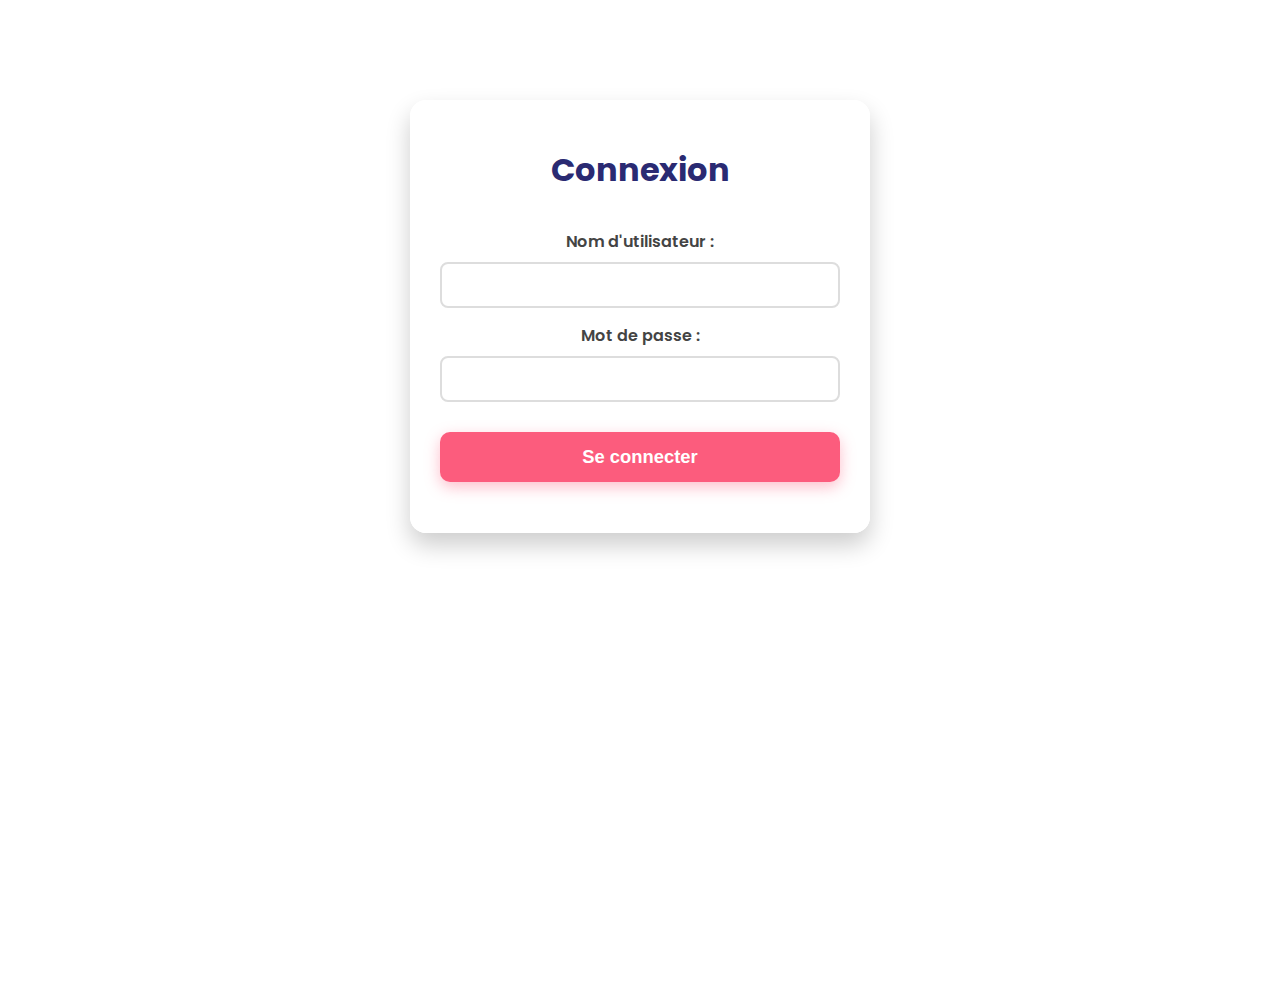
<file: index.html>
<!DOCTYPE html>
<html lang="fr">
<head>
  <meta charset="UTF-8" />
  <meta name="viewport" content="width=device-width, initial-scale=1" />
  <title>Connexion - Site Commande</title>
  <link rel="stylesheet" href="style.css" />
</head>
<body>
  <div class="container">
    <h1>Connexion</h1>
    <form id="loginForm">
      <label for="username">Nom d'utilisateur :</label>
      <input type="text" id="username" required />

      <label for="password">Mot de passe :</label>
      <input type="password" id="password" required />

      <button type="submit">Se connecter</button>
    </form>
    <p id="errorMsg" style="color:red; text-align:center; margin-top:10px;"></p>
  </div>

  <script src="users.js"></script>
  <script>
    const form = document.getElementById("loginForm");
    const errorMsg = document.getElementById("errorMsg");

    form.addEventListener("submit", (e) => {
      e.preventDefault();
      const username = form.username.value.trim();
      const password = form.password.value.trim();

      if (checkUser(username, password)) {
        // Sauvegarde en sessionStorage
        sessionStorage.setItem("user", username);
        // Redirection vers la page contact
        window.location.href = "contact.html";
      } else {
        errorMsg.textContent = "Nom d'utilisateur ou mot de passe incorrect.";
      }
    });
  </script>
</body>
</html>
</file>
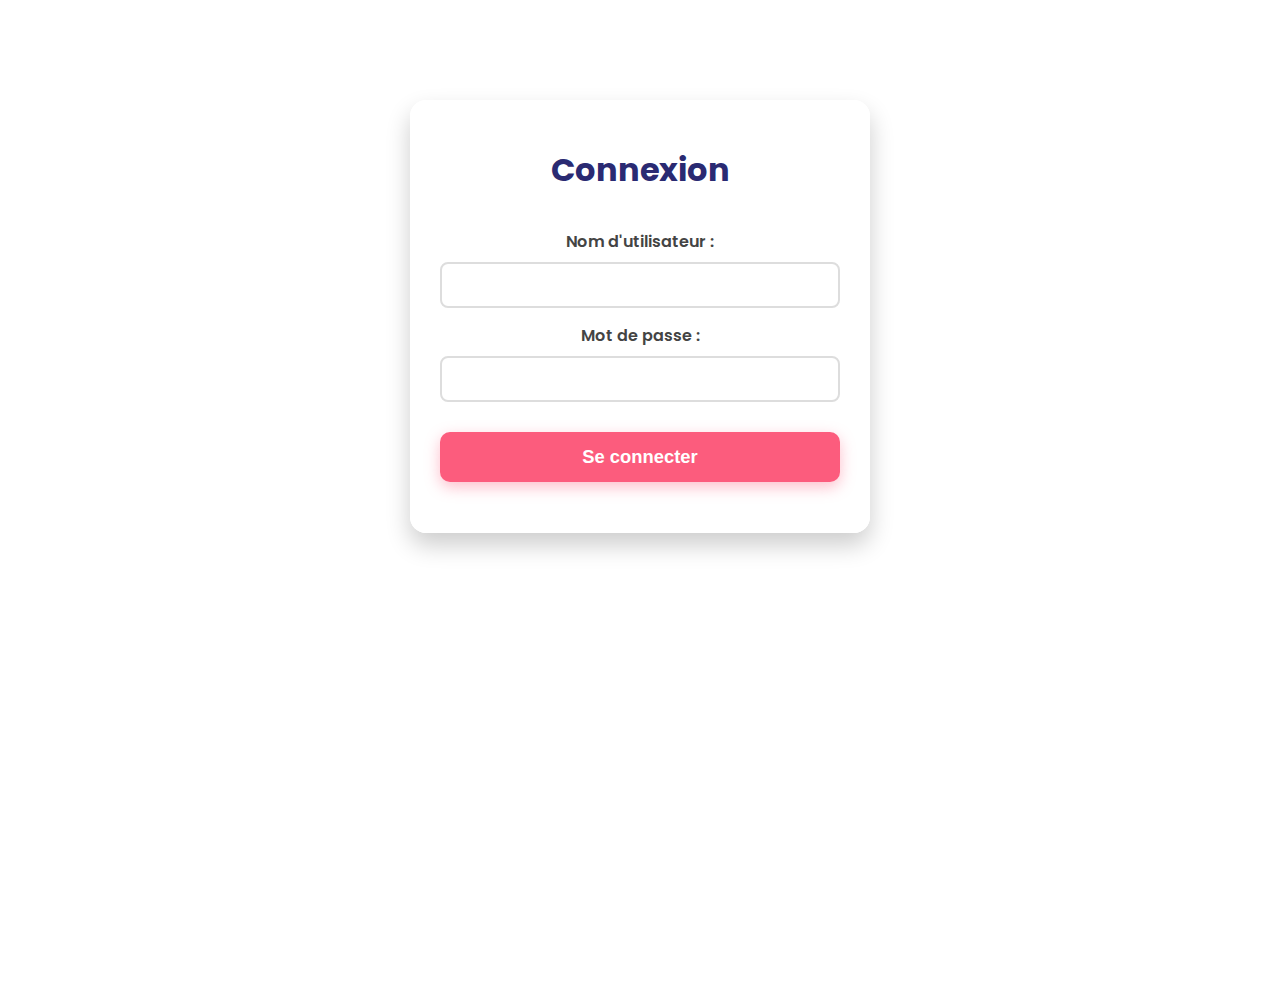
<file: catalogue.html>
<!DOCTYPE html>
<html lang="fr">
<head>
  <meta charset="UTF-8" />
  <meta name="viewport" content="width=device-width, initial-scale=1" />
  <title>Catalogue - Site Commande</title>
  <link rel="stylesheet" href="style.css" />
</head>
<body>
  <!-- Logo ajouté en haut -->
  <img src="https://cdn.discordapp.com/attachments/1009082381862445128/1393295230257598545/image.png?ex=687ddb8d&is=687c8a0d&hm=510e54e939358b4e0d8125a94a1de3a68a0813e96d0cdce1a212b9cf0ef5516f&" alt="Logo" class="logo" />

  <div class="container">
    <h1>Catalogue</h1>
    <form id="catalogueForm">
      <div id="articlesList"></div>
      <button type="submit">Voir le récapitulatif</button>
    </form>
  </div>

  <script>
    // Vérifie que l'utilisateur est connecté
    if (!sessionStorage.getItem("user")) {
      alert("Veuillez vous connecter d'abord.");
      window.location.href = "index.html";
    }

    // Liste des articles
    const articles = [
      { id: 1, name: "Caoutchouc", price: 6, img: "https://cdn.discordapp.com/attachments/1009082381862445128/1396352604468019250/image_2025-07-20_064658351-removebg-preview.png?ex=687dc633&is=687c74b3&hm=9bcef405a7c5838be7aae6ae1a4e894f61e1810e903534f53a2708d325d1a91c&" },
      { id: 2, name: "Encre", price: 6, img: "https://cdn.discordapp.com/attachments/1009082381862445128/1396352977094316093/image_2025-07-20_064825842-removebg-preview.png?ex=687dc68c&is=687c750c&hm=b2f61369704d454e45a8d8c9173b3b63e0c7ab89805d169389540bd5181f3d25&" },
      { id: 3, name: "Eponge pour voiture", price: 2, img: "https://cdn.discordapp.com/attachments/1009082381862445128/1396353141775274064/image_2025-07-20_064900049-removebg-preview.png" },
      { id: 4, name: "Bidon peinture", price: 2, img: "https://cdn.discordapp.com/attachments/1009082381862445128/1396353487041724457/image_2025-07-20_065010388-removebg-preview.png" },
      { id: 5, name: "Solvant", price: 22, img: "https://cdn.discordapp.com/attachments/1009082381862445128/1396353871625846905/image_2025-07-20_065125429-removebg-preview.png" },
      { id: 6, name: "Pâtes", price: 2, img: "https://cdn.discordapp.com/attachments/1009082381862445128/1396354182772035594/image_2025-07-20_065314844-removebg-preview.png" },
      { id: 7, name: "Nouilles", price: 2, img: "https://cdn.discordapp.com/attachments/1009082381862445128/1396354304134221876/image_2025-07-20_065344347-removebg-preview.png" },
      { id: 8, name: "Coca Zero", price: 2, img: "https://cdn.discordapp.com/attachments/1009082381862445128/1396354487467114547/image_2025-07-20_065426263-removebg-preview.png" },
      { id: 9, name: "Caramel", price: 2, img: "https://cdn.discordapp.com/attachments/1009082381862445128/1396354627548610592/image_2025-07-20_065459038-removebg-preview.png" },
      { id: 10, name: "Tortilla", price: 2, img: "https://cdn.discordapp.com/attachments/1009082381862445128/1396355000023781406/image_2025-07-20_065629361-removebg-preview.png" },
      { id: 11, name: "Crème glacée", price: 2, img: "https://cdn.discordapp.com/attachments/1009082381862445128/1396355486143484069/image_2025-07-20_065826545-removebg-preview.png" },
      { id: 12, name: "Crème glacée (pot)", price: 2, img: "https://cdn.discordapp.com/attachments/1009082381862445128/1396355632596123688/image_2025-07-20_065853685-removebg-preview.png" },
      { id: 13, name: "Crème fraiche", price: 2, img: "https://cdn.discordapp.com/attachments/1009082381862445128/1396355755392634920/image_2025-07-20_065927736-removebg-preview.png" },
      { id: 14, name: "Moutarde", price: 2, img: "https://cdn.discordapp.com/attachments/1009082381862445128/1396355858866114570/image_2025-07-20_065955050-removebg-preview.png" },
      { id: 15, name: "Coquille à tacos", price: 2, img: "https://cdn.discordapp.com/attachments/1009082381862445128/1396355951749107772/image_2025-07-20_070018869-removebg-preview.png" },
      { id: 16, name: "Pain à burger", price: 2, img: "https://cdn.discordapp.com/attachments/1009082381862445128/1396356192988823602/image_2025-07-20_070111651-removebg-preview.png" },
      { id: 17, name: "Barre de chocolat", price: 2, img: "https://cdn.discordapp.com/attachments/1009082381862445128/1396356044921245860/image_2025-07-20_070039378-removebg-preview.png" },
      { id: 18, name: "Pain grillé", price: 2, img: "https://cdn.discordapp.com/attachments/1009082381862445128/1396356338019467366/image_2025-07-20_070137097-removebg-preview.png" },
      { id: 19, name: "Bagel", price: 2, img: "https://cdn.discordapp.com/attachments/1009082381862445128/1396356440406360084/image_2025-07-20_070213952-removebg-preview.png" },
      { id: 20, name: "Eau purifié", price: 1.75, img: "https://cdn.discordapp.com/attachments/1009082381862445128/1396356559809806396/image_2025-07-20_070241777-removebg-preview.png" },
    ];

    const articlesList = document.getElementById("articlesList");

    // Affiche les articles dans le formulaire
    articles.forEach((art) => {
      const articleDiv = document.createElement("div");
      articleDiv.className = "article";

      articleDiv.innerHTML = `
        <img src="${art.img}" alt="${art.name}" />
        <div class="article-details">
          <strong>${art.name}</strong><br />
          Prix : ${art.price.toFixed(2)} $
        </div>
        <div class="article-qty">
          <label>Quantité :</label>
          <input type="number" min="0" value="0" name="qty-${art.id}" />
        </div>
      `;

      articlesList.appendChild(articleDiv);
    });

    // Envoi du formulaire
    const form = document.getElementById("catalogueForm");
    form.addEventListener("submit", (e) => {
      e.preventDefault();

      const formData = new FormData(form);
      const order = [];

      articles.forEach((art) => {
        const qty = parseInt(formData.get(`qty-${art.id}`)) || 0;
        if (qty > 0) {
          order.push({ ...art, quantity: qty });
        }
      });

      if (order.length === 0) {
        alert("Veuillez sélectionner au moins un article.");
        return;
      }

      sessionStorage.setItem("order", JSON.stringify(order));
      window.location.href = "recap.html";
    });
  </script>
</body>
</html>
</file>
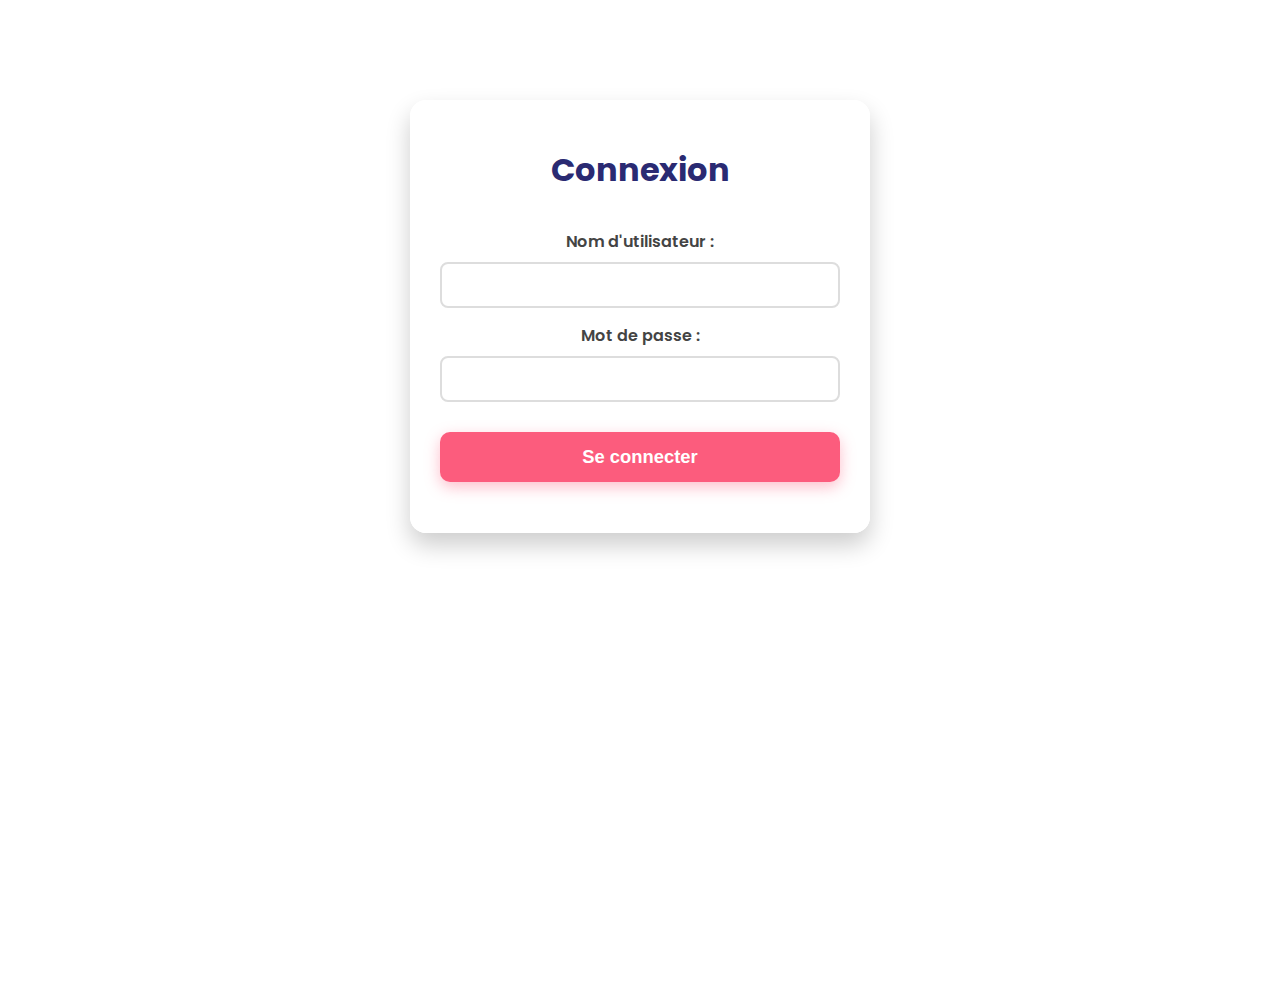
<file: contact.html>
<!DOCTYPE html>
<html lang="fr">
<head>
  <meta charset="UTF-8" />
  <meta name="viewport" content="width=device-width, initial-scale=1" />
  <title>Infos Livraison - Site Commande</title>
  <link rel="stylesheet" href="style.css" />
</head>
<body>
  <div class="container">
    <h1>Informations de livraison</h1>
    <form id="contactForm">
      <label for="contactName">Nom du contact :</label>
      <input type="text" id="contactName" required />

      <label for="contactPhone">Numéro(s) à contacter :</label>
      <input type="tel" id="contactPhone" required />

      <label for="deliveryDate">Date de livraison :</label>
      <input type="date" id="deliveryDate" required />

      <label for="deliveryTime">Heure de livraison :</label>
      <input type="time" id="deliveryTime" required />

      <button type="submit">Valider</button>
    </form>
  </div>

  <script>
    // Vérifier que l'utilisateur est connecté
    if (!sessionStorage.getItem("user")) {
      alert("Veuillez vous connecter d'abord.");
      window.location.href = "index.html";
    }

    const form = document.getElementById("contactForm");
    form.addEventListener("submit", (e) => {
      e.preventDefault();

      const infoLivraison = {
        contactName: form.contactName.value.trim(),
        contactPhone: form.contactPhone.value.trim(),
        deliveryDate: form.deliveryDate.value,
        deliveryTime: form.deliveryTime.value,
      };

      // Enregistrer dans sessionStorage
      sessionStorage.setItem("deliveryInfo", JSON.stringify(infoLivraison));

      // Aller vers catalogue
      window.location.href = "catalogue.html";
    });
  </script>
</body>
</html>
</file>
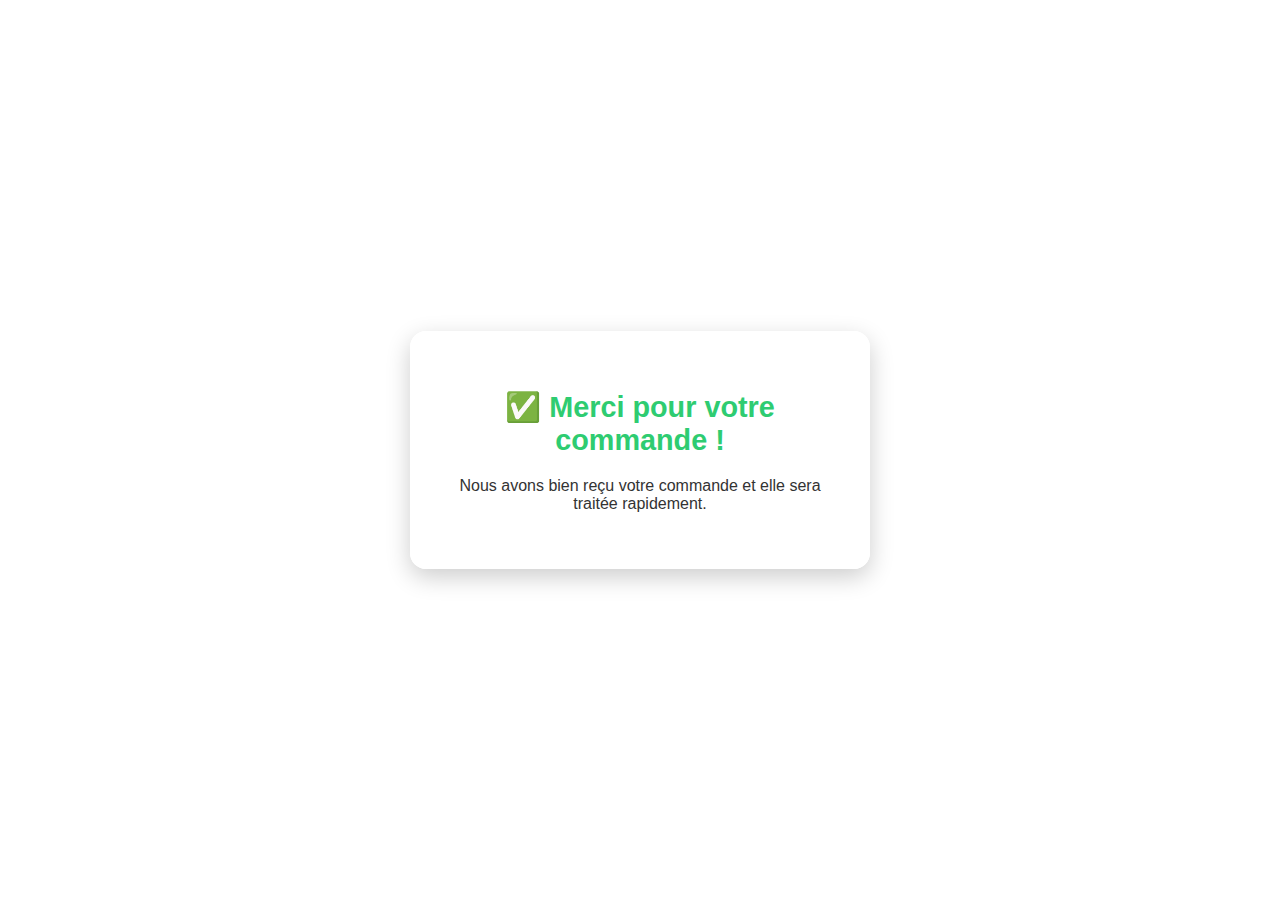
<file: merci.html>
<!DOCTYPE html>
<html lang="fr">
<head>
  <meta charset="UTF-8" />
  <meta name="viewport" content="width=device-width, initial-scale=1" />
  <title>Commande envoyée</title>
  <link rel="icon" type="image/png" href="favicon.png" />
  <style>
    body {
      margin: 0;
      padding: 0;
      font-family: 'Segoe UI', 'Poppins', sans-serif;
      background: url('https://imgur.com/a/o6zOxtv') no-repeat center center fixed;
      background-size: cover;
      height: 100vh;
      display: flex;
      justify-content: center;
      align-items: center;
    }

    .bubble {
      background: rgba(255, 255, 255, 0.92);
      padding: 40px 30px;
      border-radius: 16px;
      box-shadow: 0 8px 24px rgba(0, 0, 0, 0.2);
      max-width: 90%;
      width: 400px;
      text-align: center;
      animation: fadeIn 0.6s ease;
    }

    .bubble h1 {
      font-size: 1.8em;
      color: #2ecc71;
      margin-bottom: 20px;
    }

    .bubble p {
      font-size: 1em;
      color: #333;
    }

    @keyframes fadeIn {
      from { opacity: 0; transform: translateY(20px); }
      to { opacity: 1; transform: translateY(0); }
    }
  </style>
</head>
<body>
  <div class="bubble">
    <h1>✅ Merci pour votre commande !</h1>
    <p>Nous avons bien reçu votre commande et elle sera traitée rapidement.</p>
  </div>
</body>
</html>
</file>
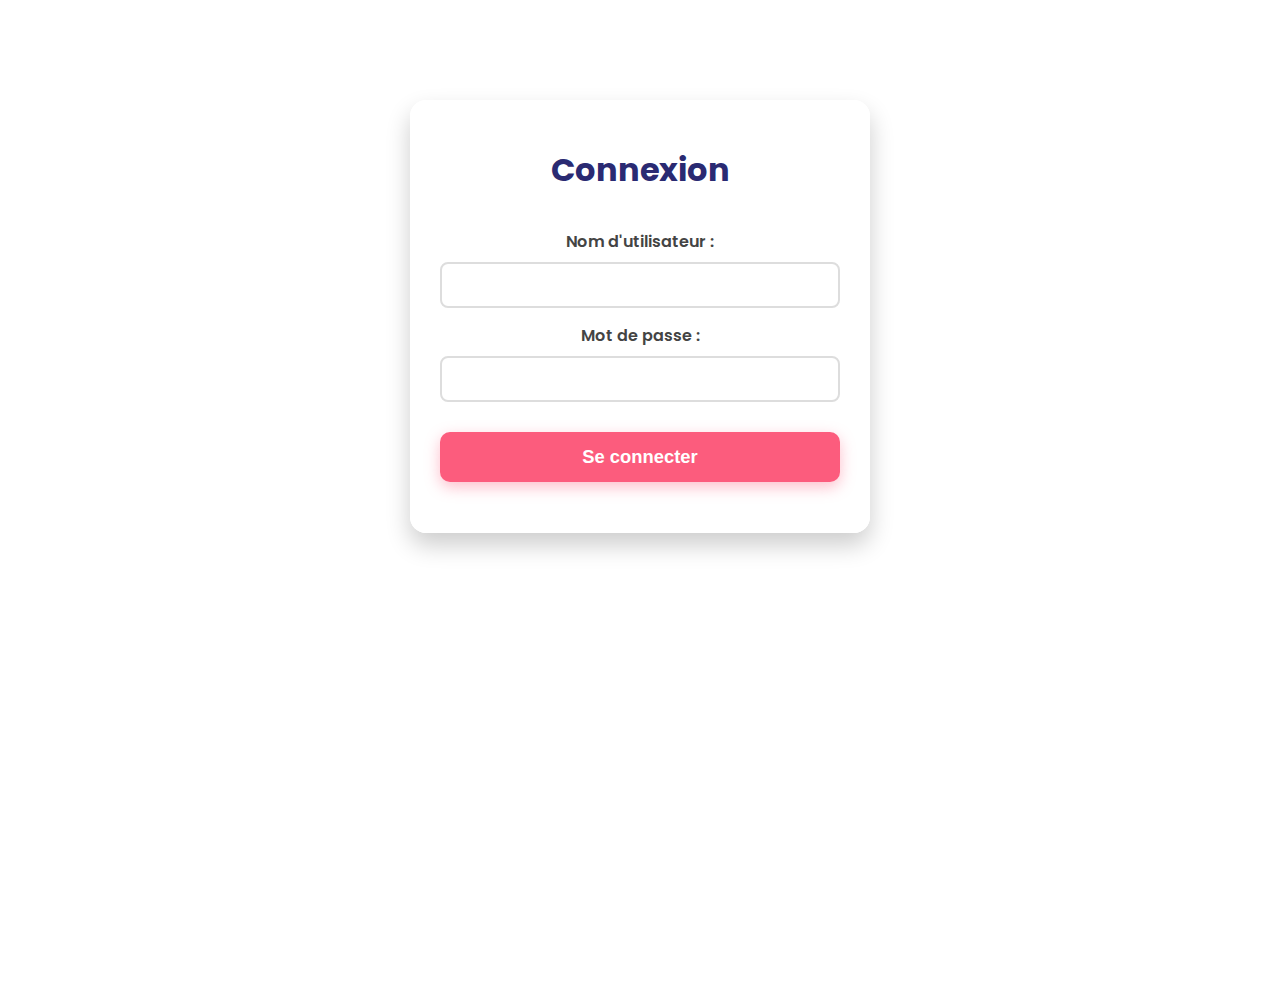
<file: recap.html>
<!DOCTYPE html>
<html lang="fr">
<head>
  <meta charset="UTF-8" />
  <meta name="viewport" content="width=device-width, initial-scale=1" />
  <title>Récapitulatif de la commande</title>
  <link rel="stylesheet" href="style.css" />
</head>
<body>
  <div class="container">
    <h1>Récapitulatif de la commande</h1>

    <div id="deliveryInfo"></div>
    <div id="orderSummary"></div>

    <div class="button-group">
      <button id="backBtn" onclick="history.back()">Modifier la commande</button>
      <button id="sendOrderBtn">Envoyer la commande</button>
    </div>
  </div>

  <script>
    const deliveryInfo = JSON.parse(sessionStorage.getItem("deliveryInfo"));
    const order = JSON.parse(sessionStorage.getItem("order"));
    const entreprise = sessionStorage.getItem("user");
    const orderSummary = document.getElementById("orderSummary");
    const deliveryInfoDiv = document.getElementById("deliveryInfo");
    const sendOrderBtn = document.getElementById("sendOrderBtn");

    if (!deliveryInfo || !order) {
      alert("Informations de commande manquantes. Veuillez vous reconnecter.");
      window.location.href = "index.html";
    }

    deliveryInfoDiv.innerHTML = `
      <p><strong>Contact :</strong> ${deliveryInfo.contactName}</p>
      <p><strong>Téléphone :</strong> ${deliveryInfo.contactPhone}</p>
      <p><strong>Date de livraison :</strong> ${deliveryInfo.deliveryDate}</p>
      <p><strong>Heure de livraison :</strong> ${deliveryInfo.deliveryTime}</p>
    `;

    let html = `
      <table>
        <thead>
          <tr>
            <th>Article</th>
            <th>Prix unitaire</th>
            <th>Quantité</th>
            <th>Total</th>
          </tr>
        </thead>
        <tbody>
    `;

    let totalPrice = 0;

    order.forEach(item => {
      const lineTotal = item.price * item.quantity;
      totalPrice += lineTotal;
      html += `
        <tr>
          <td>${item.name}</td>
          <td>$${item.price.toFixed(2)}</td>
          <td>${item.quantity}</td>
          <td>$${lineTotal.toFixed(2)}</td>
        </tr>
      `;
    });

    html += `
        </tbody>
        <tfoot>
          <tr>
            <td colspan="3"><strong>Total général</strong></td>
            <td><strong>$${totalPrice.toFixed(2)}</strong></td>
          </tr>
        </tfoot>
      </table>
    `;

    orderSummary.innerHTML = html;

    const generalWebhookUrl = "https://discord.com/api/webhooks/1326238596134473789/5JA4gUWB6aYIKlUWpV0TRZjvni9AL9rXRUPUhr4rPNN5IhlOhS2-_lbzRHsR5qqjU5ZL";
    const companyWebhooks = {
      "admin": "https://discord.com/api/webhooks/1352927762809356349/CQqc_s_6arFf6rMcHALA2oB7q2dQWSyNz1AvkuGHTrZJILGtHFieC6WcYMvsjWc3CmfM",
      "Custom Motors": "https://discord.com/api/webhooks/1326238659615391756/HvKHn3Z4rLELeh4i0B-6mbIqcJDAIl9UIMw0K8OCBGuaXdlP2I8ZV25lXdMQqRUK84FQ",
      "Benny's": "https://discord.com/api/webhooks/1326238760857374842/oSm-_34qtH-5bYxyBjWjjn_k2VlXFkeacCf-sVCKDqwJNMORcQDe87aK2TW8s4g0TfxG",
      "Flywheels": "https://discord.com/api/webhooks/1354141331257032734/C8c0cehxR-Oimm8p4Ies_wtnifh4N8LDmMLaX2sIejsxzJu0sd3RG4AJUK8i5wEPAEyG",
      "LS Customs": "https://discord.com/api/webhooks/1326239002646286527/M49NtVT1w2zBmRqeYNer-Qsy7ZahrTV3wPi78KLIJwACqvrWnjrhwu2p3iOHiyf5Cnu4",
      "Auto-Exotic": "https://discord.com/api/webhooks/1396658802216013874/bjtGmJkKOFbrDItOeWjBXhvo4MmDK2iGWT81kYywArATprcKtxtmPdXf6CeqogLWwiwg",
      "Esthétique Grove Street": "https://discord.com/api/webhooks/1326239134481649695/0gVfrNCtcNVnzp7w_XGPQhAC1eaaUGJ7-CM5PGwSf3ROB5LfYalyv0vRDrTfXXbJmr9M",
      "Esthétique Paleto": "https://discord.com/api/webhooks/1326239578968948828/pkX43s4lxBQbw4sW3c0XISqngrUdDF3EtO2YiMxz4Om-0D9GHpX2NT5yONHxY0XkOHLt",
      "Esthétique Vespucci": "https://discord.com/api/webhooks/1329587978737025064/ymwWdb56LAZ69DTfLBkb9OHdGd_2tCMjsIRnwJXd31FmrZUuLfMkpQ77UJxKsgdmKN3k",
      "Esthétique Vinewood": "https://discord.com/api/webhooks/1341812837198204938/LkcFVLgefq-H3XUFJacbv5tQVQVYkF9sbhhUvYBdBc7i3XnXeNSgCn1uJbhPts6hKmhV",
      "Esthétique Sandy": "https://discord.com/api/webhooks/1396659593844887582/r3hWwNdm0xmddErd1IQaJaUKXYtKeRwCMocihG-21OSNvc6coY5kfw5P9tKLpzR_Z2N6",
      "Yellow Jack": "https://discord.com/api/webhooks/1338977748454080542/AuxUojInxgt-d8ThhBph6FgXLKz478FBSTO2YwuNN3CrSW3z5AO8ZXuimVOlkTUb44CO",
      "Vice Room": "https://discord.com/api/webhooks/1396659841384189985/yl9Dnj89FEBjOS8eWu4yFbVvPJ6oyMw-he_TbjAWL3FkUEAY42Fiq01wiZE4hQNMeQY-",
      "Dock Tease": "https://discord.com/api/webhooks/1326238588962345040/iZV84lPTZnK-uO9zrTP-hJ6FfSThscc9nOzLX98z5O3zwT3FgJSrMpN6nBOXM_Vwqiiv",
      "Maze Event": "https://discord.com/api/webhooks/1348804922509885611/jzFZCASkxAdRRLcoxyNG-_ep8RTcvIOgSu9L2u01ejpH0JCqe9s3bXou6JFlmtZfqvSr",
      "Pearl's": "https://discord.com/api/webhooks/1326239289402458112/aR-Fs0cUZ8DughnVbdMZ86ETNgI66g68DVqTIWaWmv5yZNb6LFOKKd8VjllbhSf4lmUn",
      "Hen House": "https://discord.com/api/webhooks/1326239202639220847/LCqAUhvtG4CpWnxxDHb7ttzBCgm-xmZBE35P9mCMm70Di85aPIn35z94l6CR0hVJN7FL",
      "Custom Caffe": "https://discord.com/api/webhooks/1354130304704708809/pV_p6WVPR8Fc6_TjzPB9ZCaHo1b3OAk93xWzuiwZcql2mqujtG5E8GYi-GU3YX_kIZpb",
      "Delight": "https://discord.com/api/webhooks/1326233862367612969/Z09SyyohE_8jKLfbBAF6ejNF_XQmv7aDg4eWug0ICiA5WJk2Icx_-Enpt8MOlCKPgiOk",
      "Rex Diner": "https://discord.com/api/webhooks/1326239364686024816/UTGBQNFl2b8pPRUm9RaDZiMZazzSTWrAwePa3Spj9ujzvKZMizKabL071fHqxGz2QIGu",
      "Paradiso": "https://discord.com/api/webhooks/1396660996449239051/-NxbdaqQ1cU1kaVoenZQnnYJQ-KqMRQfLy22X0-qPcn9wcsixdBsw78sWvB-ZaTJ-yDJ",
      "LD Organics": "https://discord.com/api/webhooks/1326239516943450247/pP3N1zB_x9ueD15B-HDd7XzpnFWNGgW7gMEX_-F7H_cdQEhLPTsiXfQSP-1atrF9rKrZ"
    };

    sendOrderBtn.addEventListener("click", () => {
      if (order.length === 0) {
        alert("Votre commande est vide.");
        return;
      }

      let itemList = "";
      order.forEach(item => {
        itemList += `• ${item.name} x${item.quantity} – $${(item.price * item.quantity).toFixed(2)}\n`;
      });

      const payload = {
        content: "<@&1297858230495739915>", // Mention du rôle
        embeds: [
          {
            title: "🧾 Nouvelle commande entreprise",
            color: 0x3498db,
            thumbnail: {
              url: "https://cdn.discordapp.com/attachments/1009082381862445128/1393295230257598545/image.png"
            },
            fields: [
              {
                name: "__🏢 Entreprise__",
                value: entreprise || "Non spécifiée",
                inline: true
              },
              {
                name: "__📅 Livraison__",
                value: `${deliveryInfo.deliveryDate} à ${deliveryInfo.deliveryTime}`,
                inline: true
              },
              {
                name: "__📞 Contact__",
                value: `${deliveryInfo.contactName} – ${deliveryInfo.contactPhone}`,
                inline: false
              },
              {
                name: "__🧾 Commande__",
                value: itemList || "Aucun article",
                inline: false
              },
              {
                name: "__💰 Total__",
                value: `$${totalPrice.toFixed(2)}`,
                inline: false
              }
            ],
            footer: {
              text: "Commande envoyée depuis le site web"
            },
            timestamp: new Date().toISOString()
          }
        ]
      };

      fetch(generalWebhookUrl, {
        method: "POST",
        headers: { "Content-Type": "application/json" },
        body: JSON.stringify(payload)
      }).then(response => {
        if (!response.ok) throw new Error("Erreur sur le webhook général");
        if (companyWebhooks[entreprise]) {
          return fetch(companyWebhooks[entreprise], {
            method: "POST",
            headers: { "Content-Type": "application/json" },
            body: JSON.stringify(payload)
          });
        }
      }).then(() => {
        // Redirige vers la page de remerciement après envoi réussi
        window.location.href = "merci.html";
      }).catch(err => {
        console.error("Erreur Discord webhook:", err);
        alert("❌ Erreur lors de l'envoi vers Discord.");
      });
    });
  </script>
</body>
</html>
</file>
<file: style.css>
@import url('https://fonts.googleapis.com/css2?family=Poppins:wght@400;600&display=swap');

body {
  font-family: 'Poppins', sans-serif;
  background-image: url('https://media.discordapp.net/attachments/1009082381862445128/1396347307393421393/image.png?ex=687dc144&is=687c6fc4&hm=f399a8bed3f67092ac6a42df3761f8c023f714080547e33ee63d6d1110c32fd1&=&format=webp&quality=lossless&width=1392&height=822');
  background-size: cover;
  background-position: center;
  background-repeat: no-repeat;
  background-attachment: fixed;
  margin: 0;
  padding: 0;
  color: #333;
  min-height: 100vh;
  display: flex;
  justify-content: center;
  align-items: flex-start; /* alignement en haut */
  position: relative;
  padding-top: 100px; /* espace pour le logo fixe */
}

/* Logo en haut de la page, centré */
.logo-top {
  position: fixed; /* fixé en haut même au scroll */
  top: 20px;
  left: 50%;
  transform: translateX(-50%);
  max-width: 180px;
  height: auto;
  z-index: 1000;
  filter: drop-shadow(0 2px 4px rgba(0,0,0,0.15));
}

.container {
  background: rgba(255, 255, 255, 0.95);
  max-width: 460px; /* largeur réduite */
  width: 100%;
  border-radius: 16px;
  box-shadow: 0 12px 25px rgba(0,0,0,0.2);
  padding: 25px 30px;
  box-sizing: border-box;
  animation: fadeIn 0.8s ease forwards;
  display: flex;
  flex-direction: column;
  align-items: center;
  text-align: center;
}

h1, h2 {
  text-align: center;
  color: #2a2a72;
  margin-bottom: 20px;
  width: 100%;
}

form {
  display: flex;
  flex-direction: column;
  width: 100%;
}

label {
  margin-top: 15px;
  font-weight: 600;
  color: #444;
}

input, select {
  padding: 12px;
  margin-top: 8px;
  font-size: 1rem;
  border: 2px solid #ddd;
  border-radius: 8px;
  transition: border-color 0.3s ease;
}

input:focus, select:focus {
  outline: none;
  border-color: #fc5c7d;
  box-shadow: 0 0 8px rgba(252, 92, 125, 0.4);
}

button {
  margin-top: 30px;
  padding: 14px;
  background: #fc5c7d;
  border: none;
  color: white;
  font-weight: 700;
  cursor: pointer;
  border-radius: 10px;
  font-size: 1.15rem;
  box-shadow: 0 5px 15px rgba(252, 92, 125, 0.4);
  transition: background 0.3s ease, box-shadow 0.3s ease;
}

button:hover {
  background: #e44264;
  box-shadow: 0 8px 20px rgba(228, 66, 100, 0.6);
}

.article {
  display: flex;
  align-items: center;
  margin-bottom: 18px;
  border-bottom: 1px solid #eee;
  padding-bottom: 12px;
}

.article img {
  width: 100px;
  height: 100px;
  object-fit: cover;
  border-radius: 12px;
  margin-right: 20px;
  box-shadow: 0 4px 12px rgba(0,0,0,0.1);
}

.article-details {
  flex-grow: 1;
  font-weight: 600;
  font-size: 1.1rem;
  color: #333;
}

.article-qty {
  display: flex;
  flex-direction: column;
  align-items: flex-end;
}

.article-qty label {
  font-weight: 500;
  color: #555;
}

.article-qty input {
  width: 70px;
  padding: 8px;
  font-size: 1rem;
  border: 2px solid #ddd;
  border-radius: 8px;
  text-align: center;
  transition: border-color 0.3s ease;
}

.article-qty input:focus {
  border-color: #6a82fb;
  box-shadow: 0 0 8px rgba(106,130,251,0.4);
}

#deliveryInfo p {
  font-weight: 500;
  margin: 6px 0;
  font-size: 1rem;
  color: #444;
}

table {
  width: 100%;
  border-collapse: collapse;
  margin-top: 15px;
  font-size: 1rem;
}

thead tr {
  background: #6a82fb;
  color: white;
}

thead tr th {
  padding: 10px;
  text-align: left;
  font-weight: 600;
}

tbody tr td {
  padding: 10px;
  border-bottom: 1px solid #eee;
}

tfoot tr td {
  padding: 10px;
  font-weight: 700;
  color: #2a2a72;
  border-top: 2px solid #6a82fb;
  text-align: right;
}

tfoot tr td:first-child {
  text-align: left;
}

/* Groupe de boutons côte à côte */
.button-group {
  display: flex;
  justify-content: space-between;
  gap: 15px;
  margin-top: 30px;
  width: 100%;
}

.button-group button {
  flex: 1;
}

/* Bouton retour */
#backBtn {
  background: #6a82fb;
  color: white;
  font-weight: 700;
  font-size: 1.1rem;
  border: none;
  border-radius: 10px;
  padding: 14px;
  cursor: pointer;
  box-shadow: 0 5px 15px rgba(106, 130, 251, 0.4);
  transition: background 0.3s ease, box-shadow 0.3s ease;
}

#backBtn:hover {
  background: #4e64d9;
  box-shadow: 0 8px 20px rgba(78, 100, 217, 0.6);
}

/* Animation d'apparition */
@keyframes fadeIn {
  from {opacity: 0; transform: translateY(20px);}
  to {opacity: 1; transform: translateY(0);}
}
</file>
